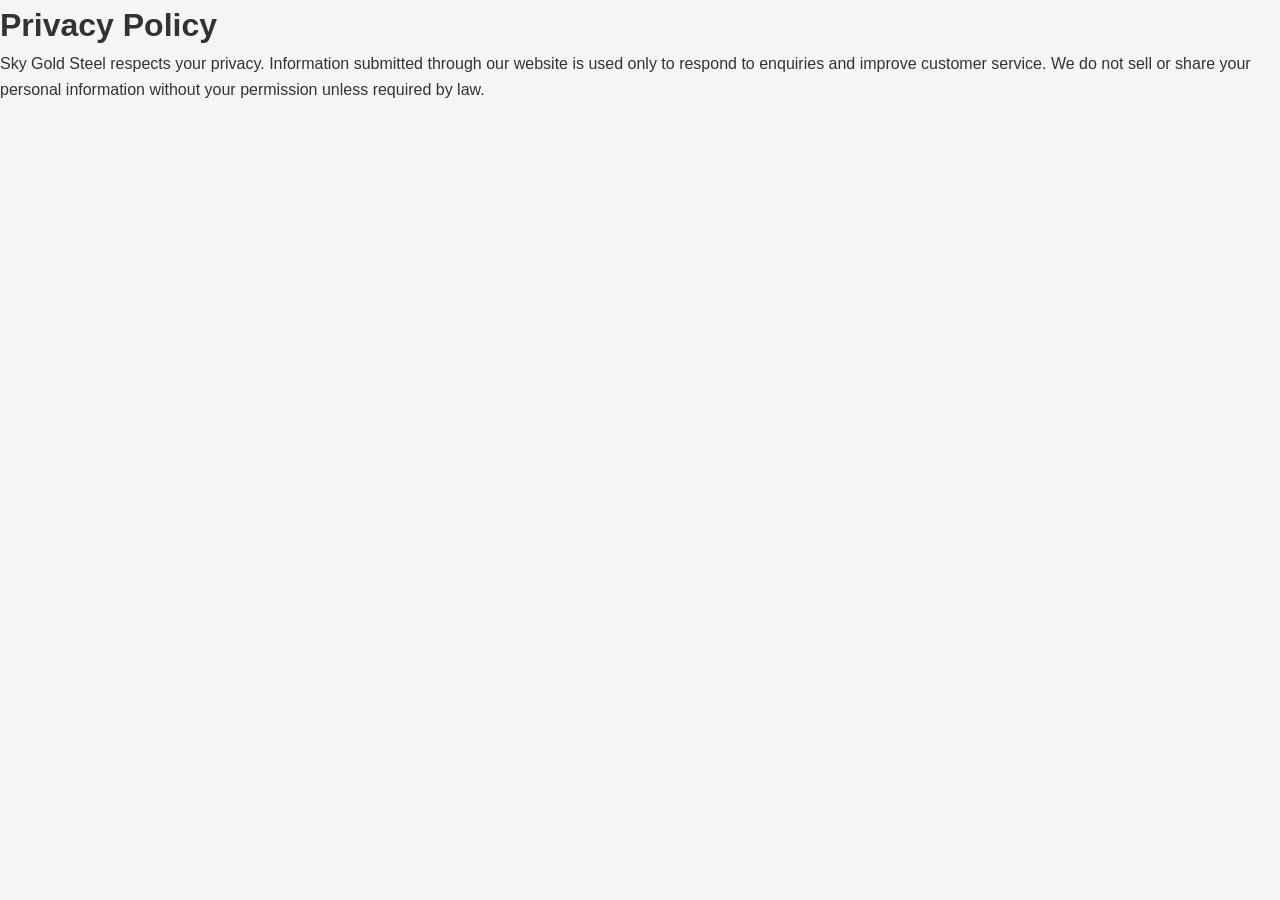
<file: privacy-policy.html>
<!DOCTYPE html>
<html>
<head>
<title>Privacy Policy</title>
<link rel="stylesheet" href="css/style.css">
</head>

<body>

<h1>Privacy Policy</h1>

<p>
Sky Gold Steel respects your privacy.
Information submitted through our website is used only to respond to enquiries and improve customer service.
We do not sell or share your personal information without your permission unless required by law.
</p>

</body>
</html>
</file>
<file: css/style.css>
/* ==========================
   SKY GOLD STEEL STYLE.CSS
========================== */

*{
    margin:0;
    padding:0;
    box-sizing:border-box;
}

body{
    font-family:'Poppins',sans-serif;
    background:#f5f5f5;
    color:#333;
    line-height:1.6;
}

.container{
    width:90%;
    max-width:1200px;
    margin:auto;
}

/* HEADER */

header{
    background:#111;
    position:sticky;
    top:0;
    z-index:999;
    box-shadow:0 2px 10px rgba(0,0,0,.2);
}

header .container{
    display:flex;
    justify-content:space-between;
    align-items:center;
    padding:15px 0;
}

.logo{
    display:flex;
    align-items:center;
}

.logo img{
    width:60px;
    margin-right:10px;
}

.logo h2{
    color:#FFD700;
    font-size:24px;
    font-weight:700;
}

nav ul{
    display:flex;
    list-style:none;
}

nav ul li{
    margin-left:25px;
}

nav ul li a{
    color:#fff;
    text-decoration:none;
    font-weight:500;
    transition:.3s;
}

nav ul li a:hover{
    color:#FFD700;
}

/* HERO SECTION */

.hero{
    background:url("../images/banner.jpg") center center/cover no-repeat;
    min-height:85vh;
    display:flex;
    align-items:center;
    justify-content:center;
    text-align:center;
    position:relative;
}

.hero::before{
    content:"";
    position:absolute;
    inset:0;
    background:rgba(0,0,0,.55);
}

.hero-content{
    position:relative;
    z-index:2;
    color:#fff;
    max-width:800px;
    padding:20px;
}

.hero h1{
    font-size:48px;
    margin-bottom:20px;
    color:#FFD700;
}

.hero p{
    font-size:20px;
    margin-bottom:35px;
}

.btn,
.btn2{
    display:inline-block;
    padding:14px 30px;
    margin:8px;
    border-radius:6px;
    text-decoration:none;
    font-weight:600;
    transition:.3s;
}

.btn{
    background:#FFD700;
    color:#111;
}

.btn:hover{
    background:#e0b800;
}

.btn2{
    background:#fff;
    color:#111;
}

.btn2:hover{
    background:#ddd;
}
/* ==========================
   ABOUT SECTION
========================== */

.about{
    background:#fff;
    padding:80px 0;
    text-align:center;
}

.about h2{
    font-size:36px;
    color:#222;
    margin-bottom:20px;
}

.about p{
    max-width:900px;
    margin:auto;
    font-size:18px;
    color:#666;
}

.about-btn{
    margin-top:30px;
}

/* ==========================
   WHY CHOOSE US
========================== */

.why-us{
    background:#f8f8f8;
    padding:80px 0;
}

.why-us h2{
    text-align:center;
    font-size:36px;
    margin-bottom:40px;
}

.features{
    display:grid;
    grid-template-columns:repeat(auto-fit,minmax(250px,1fr));
    gap:25px;
}

.feature-box{
    background:#fff;
    padding:30px;
    border-radius:10px;
    text-align:center;
    box-shadow:0 5px 20px rgba(0,0,0,.08);
    transition:.3s;
}

.feature-box:hover{
    transform:translateY(-8px);
}

.feature-box h3{
    color:#d4a000;
    margin-bottom:15px;
}

.feature-box p{
    color:#666;
}

/* ==========================
   PRODUCTS
========================== */

.products{
    padding:80px 0;
    background:#fff;
}

.products h2{
    text-align:center;
    font-size:36px;
    margin-bottom:40px;
}

.product-grid{
    display:grid;
    grid-template-columns:repeat(auto-fit,minmax(300px,1fr));
    gap:30px;
}

.product-card{
    background:#fff;
    border-radius:12px;
    overflow:hidden;
    box-shadow:0 5px 18px rgba(0,0,0,.12);
    transition:.3s;
    text-align:center;
}

.product-card:hover{
    transform:translateY(-8px);
}

.product-card img{
    width:100%;
    height:260px;
    object-fit:cover;
}

.product-card h3{
    margin:20px 0 10px;
}

.product-card p{
    padding:0 20px 20px;
    color:#666;
}

/* ==========================
   STATS
========================== */

.stats{
    background:#111;
    color:#fff;
    padding:70px 0;
}

.stats .container{
    display:grid;
    grid-template-columns:repeat(auto-fit,minmax(220px,1fr));
    gap:25px;
    text-align:center;
}

.stat-box h2{
    color:#FFD700;
    font-size:42px;
}

.stat-box p{
    margin-top:10px;
    font-size:18px;
}
/* ==========================
   REVIEWS
========================== */

.reviews{
    padding:80px 0;
    background:#f7f7f7;
}

.reviews h2{
    text-align:center;
    margin-bottom:40px;
    font-size:36px;
}

.review-grid{
    display:grid;
    grid-template-columns:repeat(auto-fit,minmax(300px,1fr));
    gap:25px;
}

.review-card{
    background:#fff;
    padding:30px;
    border-radius:12px;
    text-align:center;
    box-shadow:0 5px 15px rgba(0,0,0,.1);
}

.review-card h4{
    margin-top:15px;
    color:#d4a000;
}

/* ==========================
   CTA
========================== */

.cta{
    background:#FFD700;
    color:#111;
    text-align:center;
    padding:70px 20px;
}

.cta h2{
    font-size:36px;
    margin-bottom:15px;
}

.cta p{
    font-size:18px;
    margin-bottom:25px;
}

/* ==========================
   FOOTER
========================== */

footer{
    background:#111;
    color:#fff;
    text-align:center;
    padding:40px 20px;
}

footer h3{
    color:#FFD700;
    margin-bottom:10px;
}

footer p{
    margin:8px 0;
    color:#ddd;
}

/* ==========================
   FLOATING BUTTONS
========================== */

.whatsapp,
.call-btn{
    position:fixed;
    right:20px;
    padding:12px 18px;
    border-radius:50px;
    text-decoration:none;
    color:#fff;
    font-weight:600;
    z-index:999;
    box-shadow:0 4px 10px rgba(0,0,0,.25);
}

.whatsapp{
    bottom:90px;
    background:#25D366;
}

.call-btn{
    bottom:25px;
    background:#007BFF;
}

/* ==========================
   MOBILE RESPONSIVE
========================== */

@media (max-width:768px){

header .container{
    flex-direction:column;
}

nav ul{
    flex-direction:column;
    text-align:center;
    margin-top:15px;
}

nav ul li{
    margin:10px 0;
}

.hero{
    min-height:70vh;
    padding:30px 15px;
}

.hero h1{
    font-size:32px;
}

.hero p{
    font-size:16px;
}

.about h2,
.products h2,
.why-us h2,
.reviews h2,
.cta h2{
    font-size:28px;
}

.btn,
.btn2{
    display:block;
    margin:12px auto;
    width:220px;
}

.logo img{
    width:50px;
}

.logo h2{
    font-size:20px;
}

.product-card img{
    height:220px;
}

.whatsapp,
.call-btn{
    right:15px;
}
}
</file>
